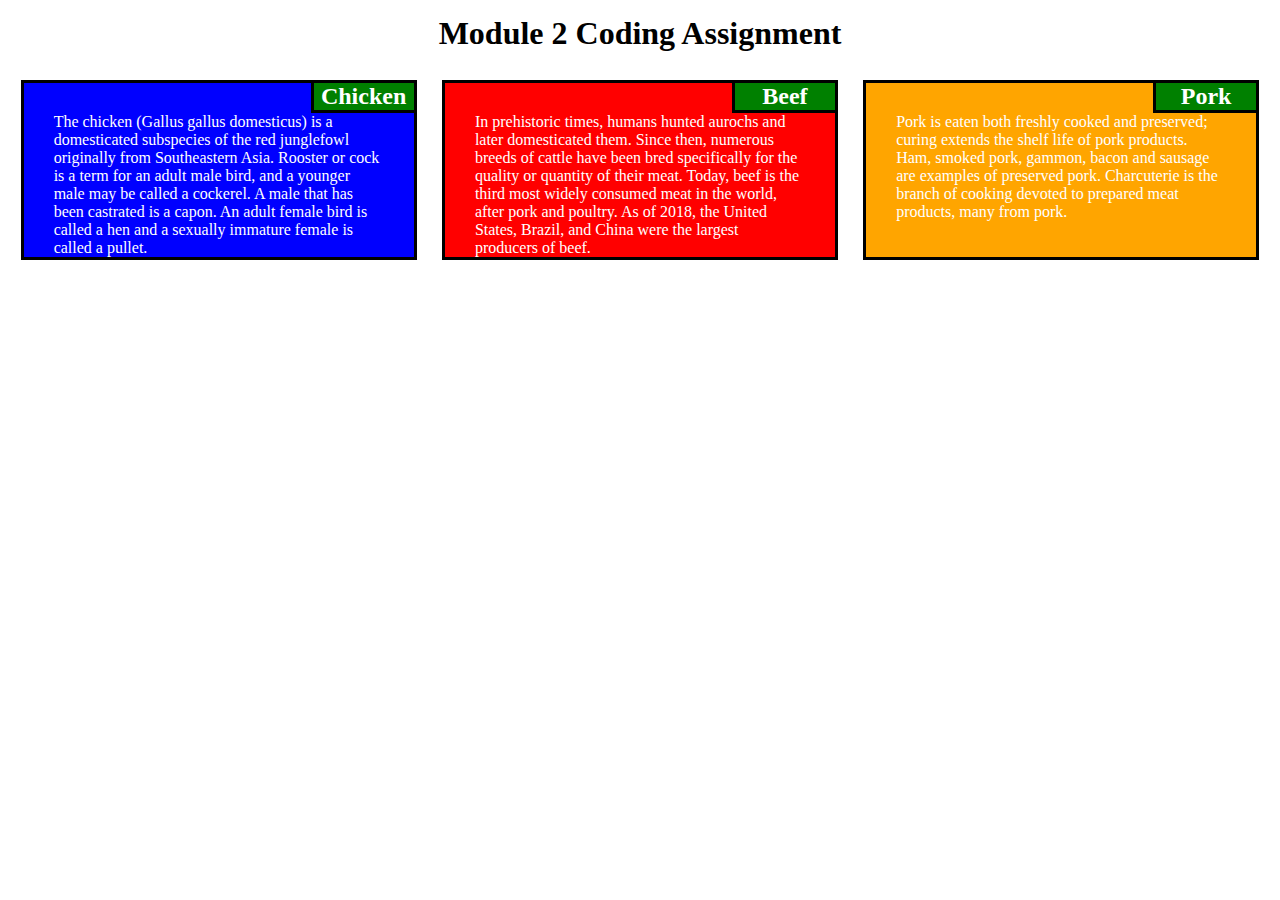
<file: module2-solution/index.html>
<!doctype html>
<!DOCTYPE html>
<html>
<head>
	<meta charset="utf-8">
	<meta name="viewport" content="width=device-width, initial-scale=1">
	<title>Module 2 Coding Assignment</title>
	<link rel="stylesheet" href="css/style.css" />
</head>
<body>
	<h1> Module 2 Coding Assignment</h1>
	<div>
		<div class = "section" style="background-color: blue;">
			<div class="title"> Chicken </div>
				The chicken (Gallus gallus domesticus) is a domesticated subspecies of the red junglefowl originally from Southeastern Asia. Rooster or cock is a term for an adult male bird, and a younger male may be called a cockerel. A male that has been castrated is a capon. An adult female bird is called a hen and a sexually immature female is called a pullet. 
		</div>
		<div class = "section" style="background-color: red;">
			<div class="title"> Beef </div>
				In prehistoric times, humans hunted aurochs and later domesticated them. Since then, numerous breeds of cattle have been bred specifically for the quality or quantity of their meat. Today, beef is the third most widely consumed meat in the world, after pork and poultry. As of 2018, the United States, Brazil, and China were the largest producers of beef.
		</div>
		<div class = "section section2" style="background-color: orange;">
			<div class="title"> Pork </div>
				Pork is eaten both freshly cooked and preserved; curing extends the shelf life of pork products. Ham, smoked pork, gammon, bacon and sausage are examples of preserved pork. Charcuterie is the branch of cooking devoted to prepared meat products, many from pork.
		</div>
	</div>

</body>
</html>
</file>
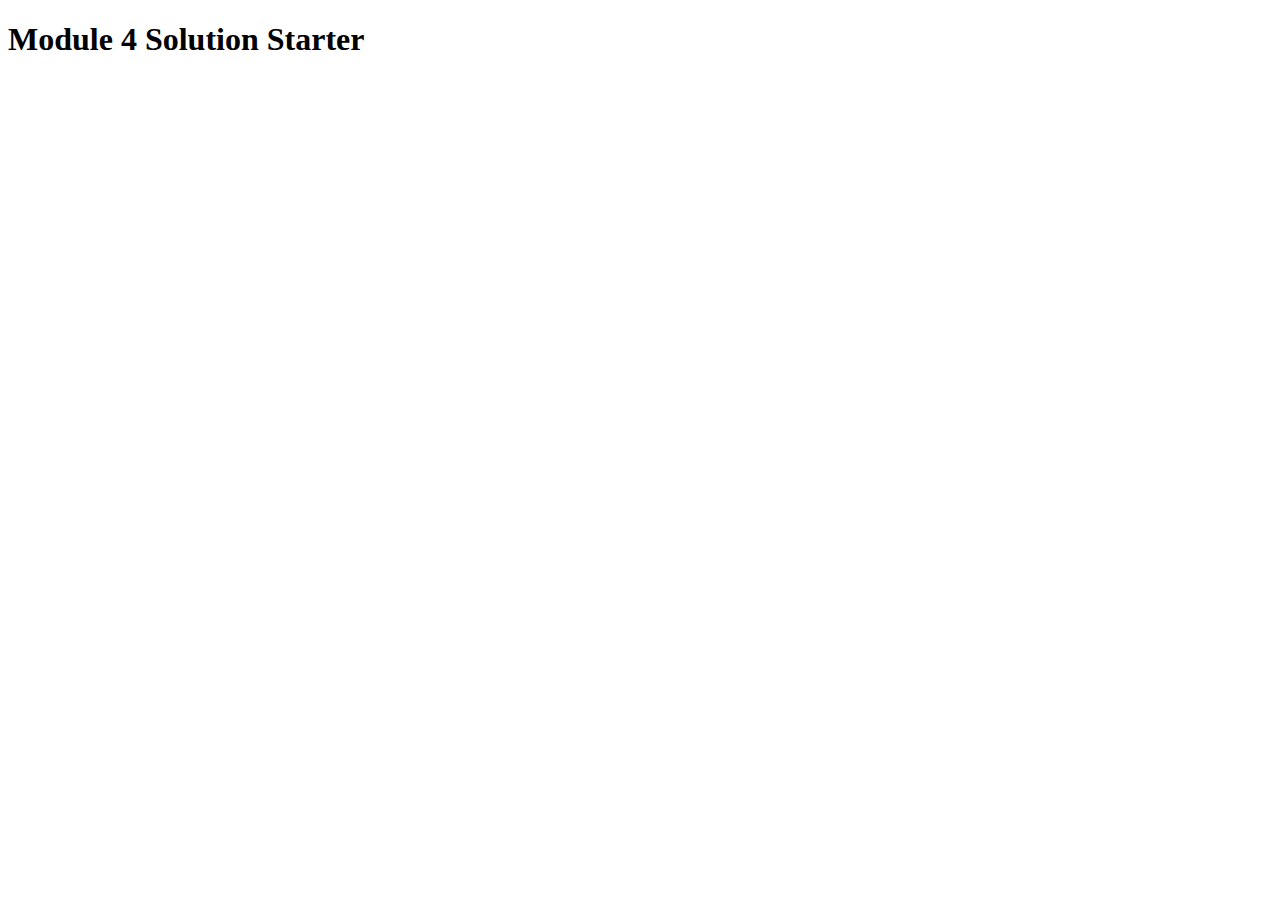
<file: module4-solution/index.html>
<!DOCTYPE html>
<html>
<head>
  <meta charset="utf-8">
  <meta http-equiv="X-UA-Compatible" content="IE=edge">
  <meta name="viewport" content="width=device-width, initial-scale=1">
  <title>Module 4 Solution Starter</title>
  <script>
    var names = []; // DO NOT REMOVE
  </script>
  <script src="js/SpeakHello.js"></script>
  <script src="js/SpeakGoodBye.js"></script>
  <script src="js/script.js"></script>
</head>
<body>
  <h1>Module 4 Solution Starter</h1>
</body>
</html>
</file>
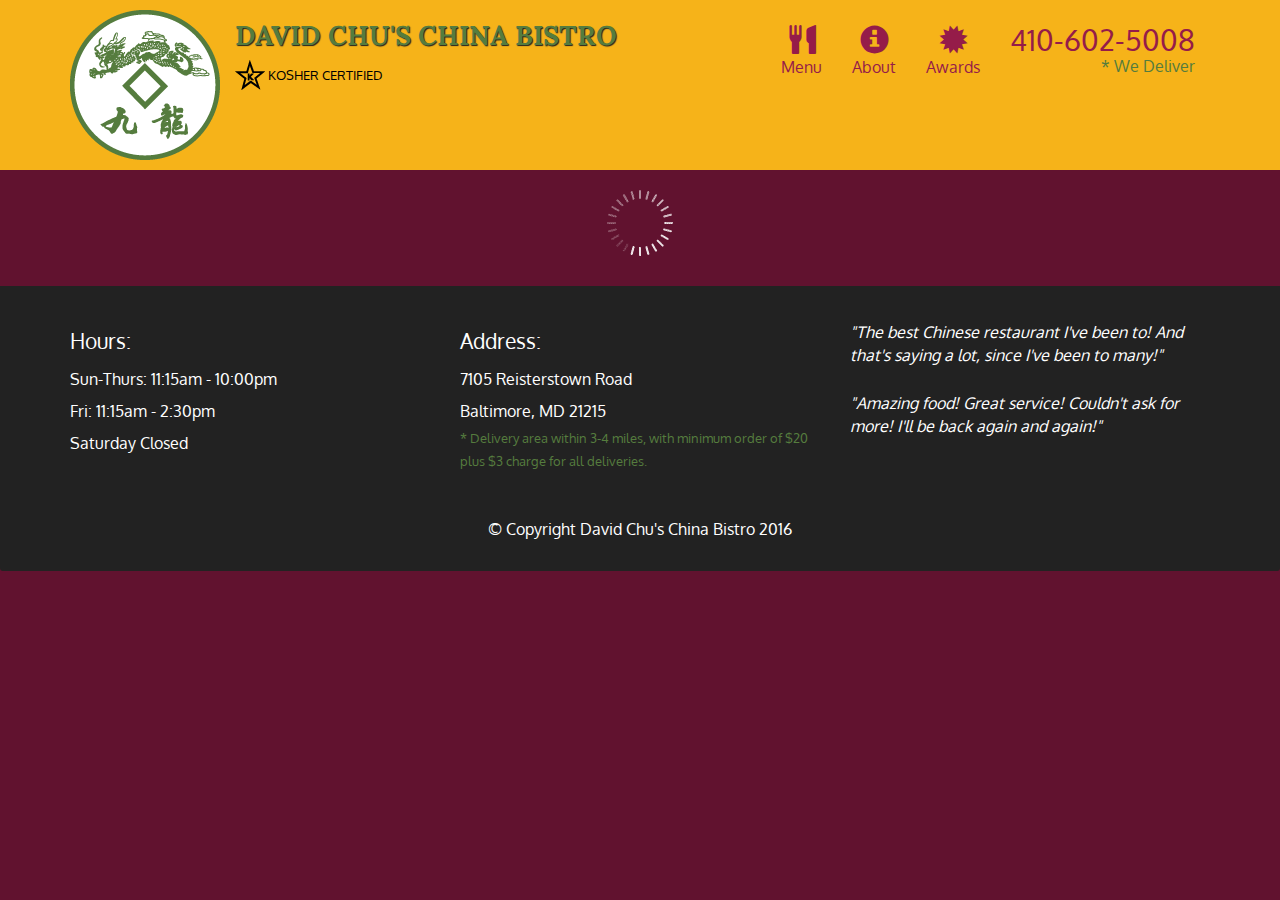
<file: module5-solution/index.html>
<!doctype html>
<html lang="en">
  <head>
    <meta charset="utf-8">
    <meta http-equiv="X-UA-Compatible" content="IE=edge">
    <meta name="viewport" content="width=device-width, initial-scale=1">
    <title>David Chu's China Bistro</title>
    <link rel="stylesheet" href="css/bootstrap.min.css">
    <link rel="stylesheet" href="css/styles.css">
    <link href='https://fonts.googleapis.com/css?family=Oxygen:400,300,700' rel='stylesheet' type='text/css'>
    <link href='https://fonts.googleapis.com/css?family=Lora' rel='stylesheet' type='text/css'>
  </head>
<body>
  <header>
    <nav id="header-nav" class="navbar navbar-default">
      <div class="container">
        <div class="navbar-header">
          <a href="index.html" class="pull-left visible-md visible-lg">
            <div id="logo-img" alt="Logo image"></div>
          </a>

          <div class="navbar-brand">
            <a href="index.html"><h1>David Chu's China Bistro</h1></a>
            <p>
              <img src="images/star-k-logo.png" alt="Kosher certification">
              <span>Kosher Certified</span>
            </p>
          </div>

          <button id="navbarToggle" type="button" class="navbar-toggle collapsed" data-toggle="collapse" data-target="#collapsable-nav" aria-expanded="false">
            <span class="sr-only">Toggle navigation</span>
            <span class="icon-bar"></span>
            <span class="icon-bar"></span>
            <span class="icon-bar"></span>
          </button>
        </div>
        
        <div id="collapsable-nav" class="collapse navbar-collapse">
           <ul id="nav-list" class="nav navbar-nav navbar-right">
            <li id="navHomeButton" class="visible-xs active">
              <a href="index.html">
                <span class="glyphicon glyphicon-home"></span> Home</a>
            </li>
            <li id="navMenuButton">
              <a href="#" onclick="$dc.loadMenuCategories();">
                <span class="glyphicon glyphicon-cutlery"></span><br class="hidden-xs"> Menu</a>
            </li>
            <li>
              <a href="#">
                <span class="glyphicon glyphicon-info-sign"></span><br class="hidden-xs"> About</a>
            </li>
            <li>
              <a href="#">
                <span class="glyphicon glyphicon-certificate"></span><br class="hidden-xs"> Awards</a>
            </li>
            <li id="phone" class="hidden-xs">
              <a href="tel:410-602-5008">
                <span>410-602-5008</span></a><div>* We Deliver</div>
            </li>
          </ul><!-- #nav-list -->
        </div><!-- .collapse .navbar-collapse -->
      </div><!-- .container -->
    </nav><!-- #header-nav -->
  </header>

  <div id="call-btn" class="visible-xs">
    <a class="btn" href="tel:410-602-5008">
    <span class="glyphicon glyphicon-earphone"></span>
    410-602-5008
    </a>
  </div>
  <div id="xs-deliver" class="text-center visible-xs">* We Deliver</div>

  <div id="main-content" class="container"></div>

  <footer class="panel-footer">
    <div class="container">
      <div class="row">
        <section id="hours" class="col-sm-4">
          <span>Hours:</span><br>
          Sun-Thurs: 11:15am - 10:00pm<br>
          Fri: 11:15am - 2:30pm<br>
          Saturday Closed
          <hr class="visible-xs">
        </section>
        <section id="address" class="col-sm-4">
          <span>Address:</span><br>
          7105 Reisterstown Road<br>
          Baltimore, MD 21215
          <p>* Delivery area within 3-4 miles, with minimum order of $20 plus $3 charge for all deliveries.</p>
          <hr class="visible-xs">
        </section>
        <section id="testimonials" class="col-sm-4">
          <p>"The best Chinese restaurant I've been to! And that's saying a lot, since I've been to many!"</p>
          <p>"Amazing food! Great service! Couldn't ask for more! I'll be back again and again!"</p>
        </section>
      </div>
      <div class="text-center">&copy; Copyright David Chu's China Bistro 2016</div>
    </div>
  </footer>

  <!-- jQuery (Bootstrap JS plugins depend on it) -->
  <script src="js/jquery-2.1.4.min.js"></script>
  <script src="js/bootstrap.min.js"></script>
  <script src="js/ajax-utils.js"></script>
  <script src="js/script.js"></script>
</body>
</html>
</file>
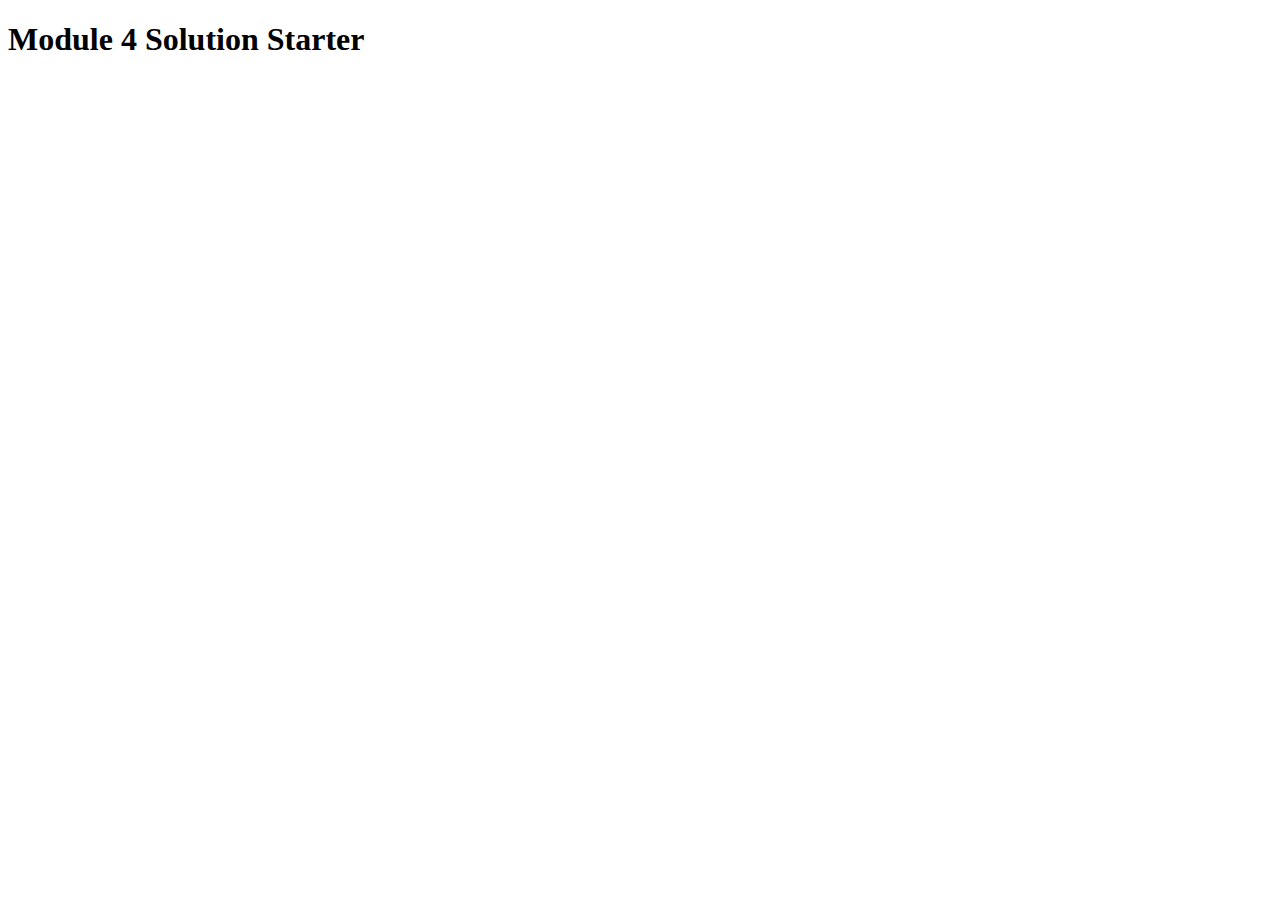
<file: module4-solution/harder/index.html>
<!DOCTYPE html>
<html>
<head>
  <meta charset="utf-8">
  <title>Module 4 Solution Starter</title>
  <script>
    var names = []; // DO NOT REMOVE
  </script>
  <script src="SpeakHello.js"></script>
  <script src="SpeakGoodBye.js"></script>
  <script src="script.js"></script>
</head>
<body>
  <h1>Module 4 Solution Starter</h1>
</body>
</html>
</file>
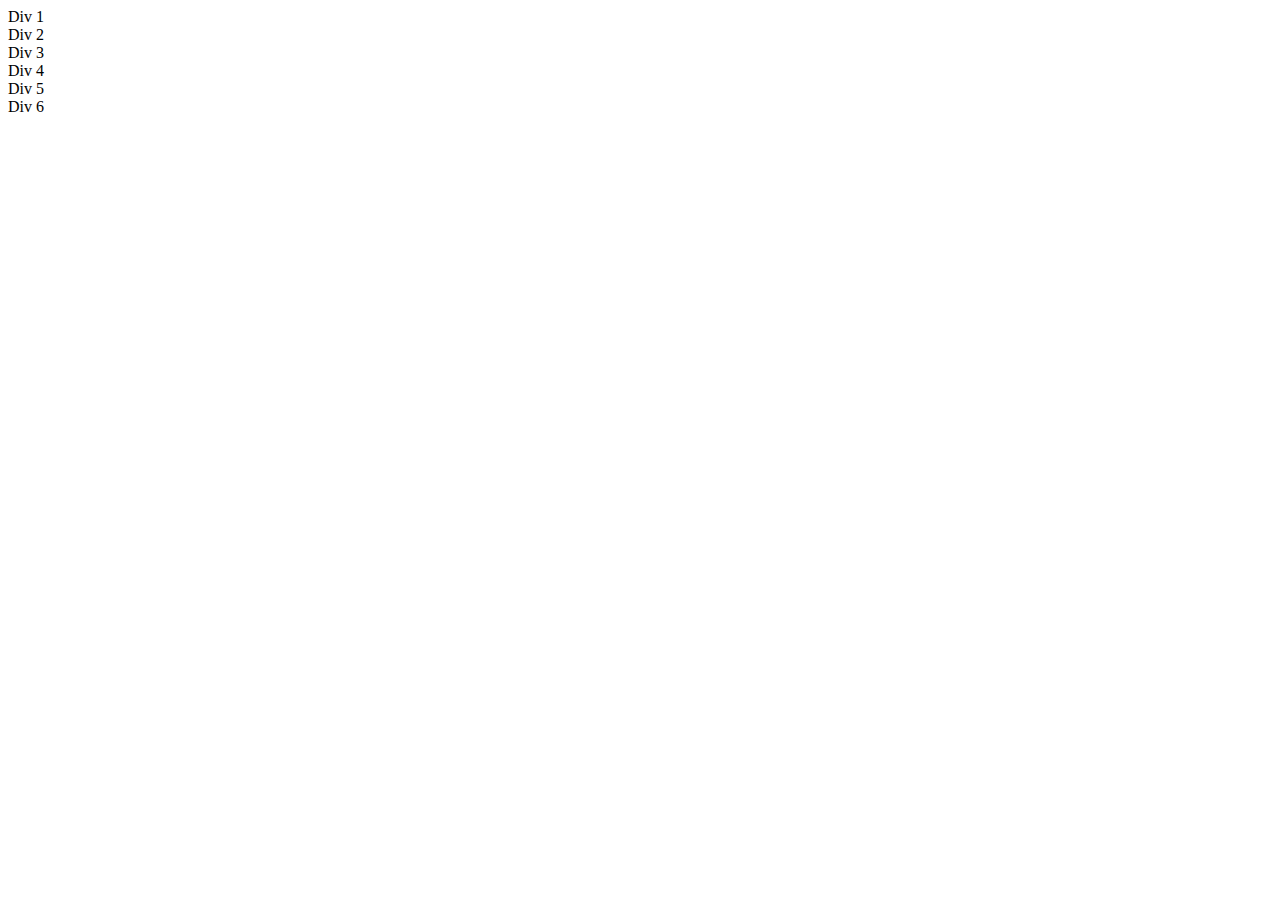
<file: Practice/practice.html>
<!DOCTYPE html>
<html>
<head>
  <meta charset="utf-8">
  <meta name="viewport" content="width=device-width, initial-scale=1">
  <title></title>
  <style>
  a div:nth-child(5):hover {  
    font-size: 24px;
  }
</style>
</head>
<body>
  <a>
    <div>Div 1</div>
    <div>Div 2</div>
    <div>Div 3</div>
    <div>Div 4</div>
    <div>Div 5</div>
    <div>Div 6</div>
  </a>
</body>
</html>
</file>
<file: module2-solution/css/style.css>
h1 {
  margin: 15px 0px 15px 0px;
  text-align: center;
}

/* Browser View <= 992px */
@media (min-width: 992px) {
	div > .section {
		float: left;
		width: 31.33%;

	}
}

/* Tablet View  768px <= x <= 991px */
@media (min-width: 768px) and (max-width: 991px) {
	div > .section {
		float: left;
		width: 48%;
	}
	div > .section2 {
		float: left;
		width: 98%;	
	}
}

/* Mobile View >= 767px */ 
@media (max-width: 767px) {
	div > .section {
		float: left;
		width: 98%;
	}
}

div > .section {
	border: 3px solid black;
	position: relative;
	padding: 30px;
	margin: 1%;
	height:  180px;
	color: white;
	box-sizing: border-box;
}

.section > .title { 
	text-align: center;
	font-weight: bold; 
	font-size: 24px;
	position:  absolute; 	
	top:  -3px;
	right: -3px;
	background-color: green; 
	width: 100px;
	border: 3px solid black;
}
</file>
<file: module5-solution/css/styles.css>
body {
  font-size: 16px;
  color: #fff;
  background-color: #61122f;
  font-family: 'Oxygen', sans-serif;
}

/** HEADER **/
#header-nav {
  background-color: #f6b319;
  border-radius: 0;
  border: 0;
}

#logo-img {
  background: url('../images/restaurant-logo_large.png') no-repeat;
  width: 150px;
  height: 150px;
  margin: 10px 15px 10px 0;
}

.navbar-brand {
  padding-top: 25px;
}
.navbar-brand h1 { /* Restaurant name */
  font-family: 'Lora', serif;
  color: #557c3e;
  font-size: 1.5em;
  text-transform: uppercase;
  font-weight: bold;
  text-shadow: 1px 1px 1px #222;
  margin-top: 0;
  margin-bottom: 0;
  line-height: .75;
}
.navbar-brand a:hover, .navbar-brand a:focus {
  text-decoration: none;
}
.navbar-brand p { /* Kosher cert */
  color: #000;
  text-transform: uppercase;
  font-size: .7em;
  margin-top: 15px;
}
.navbar-brand p span { /* Star-K */
  vertical-align: middle;
}

#nav-list {
  margin-top: 10px;
}
#nav-list a {
  color: #951C49;
  text-align: center;
}
#nav-list a:hover {
  background: #E7E7E7;
}
#nav-list a span {
  font-size: 1.8em;
}

#phone {
  margin-top: 5px;
}
#phone a { /* Phone number */
  text-align: right;
  padding-bottom: 0;
}
#phone div { /* We Deliver */
  color: #557c3e;
  text-align: right;
  padding-right: 15px;
}

.navbar-header button.navbar-toggle, .navbar-header .icon-bar {
  border: 1px solid #61122f;
}
.navbar-header button.navbar-toggle {
  clear: both;
  margin-top: -30px;
}
/* END HEADER */

/* FOOTER */
.panel-footer {
  margin-top: 30px;
  padding-top: 35px;
  padding-bottom: 30px;
  background-color: #222;
  border-top: 0;
}
.panel-footer div.row {
  margin-bottom: 35px;
}
#hours, #address {
  line-height: 2;
}
#hours > span, #address > span {
  font-size: 1.3em;
}
#address p {
  color: #557c3e;
  font-size: .8em;
  line-height: 1.8;
}
#testimonials {
  font-style: italic;
}
#testimonials p:nth-child(2) {
  margin-top: 25px;
}
/* END FOOTER */



/* HOME PAGE */
.container .jumbotron {
  box-shadow: 0 0 50px #3F0C1F;
  border: 2px solid #3F0C1F;
}

#menu-tile, #specials-tile, #map-tile {
  height: 250px;
  width: 100%;
  margin-bottom: 15px;
  position: relative;
  border: 2px solid #3F0C1F;
  overflow: hidden;
}
#menu-tile:hover, #specials-tile:hover, #map-tile:hover {
  box-shadow: 0 1px 5px 1px #cccccc;
}
#menu-tile {
  background: url('../images/menu-tile.jpg') no-repeat;
  background-position: center;
}
#specials-tile {
  background: url('../images/specials-tile.jpg') no-repeat;
  background-position: center;
}
#menu-tile span, #specials-tile span, #map-tile span {
  position: absolute;
  bottom: 0;
  right: 0;
  width: 100%;
  text-align: center;
  font-size: 1.6em;
  text-transform: uppercase;
  background-color: #000;
  color: #fff;
  opacity: .8;
}
/* END HOME PAGE */

/* MENU CATEGORIES PAGE */
.category-tile { 
  position: relative;
  border: 2px solid #3F0C1F;
  overflow: hidden;
  width: 200px;
  height: 200px;
  margin: 0 auto 15px;
}
.category-tile span {
  position: absolute;
  bottom: 0;
  right: 0;
  width: 100%;
  text-align: center;
  font-size: 1.2em;
  text-transform: uppercase;
  background-color: #000;
  color: #fff;
  opacity: .8;
}
.category-tile:hover {
  box-shadow: 0 1px 5px 1px #cccccc;
}

#menu-categories-title + div {
  margin-bottom: 50px;
}
/* END MENU CATEGORIES PAGE */

/* SINGLE CATEGORY PAGE */
.menu-item-tile {
  margin-bottom: 25px;
}
.menu-item-tile hr {
  width: 80%;
}
.menu-item-tile .menu-item-price {
  font-size: 1.1em;
  text-align: right;
  margin-top: -15px;
  margin-right: -15px;
}
.menu-item-tile .menu-item-price span {
  font-size: .6em;
}
.menu-item-photo {
  position: relative;
  border: 2px solid #3F0C1F; 
  overflow: hidden;
  padding: 0;
  margin-right: -15px;
  margin-left: auto;
  margin-bottom: 20px;
  max-width: 250px;
}
.menu-item-photo div {
  position: absolute;
  bottom: 0;
  right: 0;
  width: 80px;
  background-color: #557c3e;
  text-align: center;
}
.menu-item-description {
  padding-right: 30px;
}
h3.menu-item-title {
  margin: 0 0 10px;
}
.menu-item-details {
  font-size: .9em;
  font-style: italic;
}
/* END SINGLE CATEGORY PAGE */


/********** Large devices only **********/
@media (min-width: 1200px) {
  .container .jumbotron {
    background: url('../images/jumbotron_1200.jpg') no-repeat;
    height: 675px;
  }
}

/********** Medium devices only **********/
@media (min-width: 992px) and (max-width: 1199px) {
  /* Header */
  #logo-img {
    background: url('../images/restaurant-logo_medium.png') no-repeat;
    width: 100px;
    height: 100px;
    margin: 5px 5px 5px 0;
  }
  /* End Header */

  /* Home Page */
  .container .jumbotron {
    background: url('../images/jumbotron_992.jpg') no-repeat;
    height: 558px;
  }
  /* End Home Page */
}

/********** Small devices only **********/
@media (min-width: 768px) and (max-width: 991px) {
  /* Home Page */
  .container .jumbotron {
    background: url('../images/jumbotron_768.jpg') no-repeat;
    height: 432px;
  }
  /* End Home Page */
}

/********** Extra small devices only **********/
@media (max-width: 767px) {
  /* Header */
  .navbar-brand {
    padding-top: 10px;
    height: 80px;
  }
  .navbar-brand h1 { /* Restaurant name */
    padding-top: 10px;
    font-size: 5vw; /* 1vw = 1% of viewport width */
  }
  .navbar-brand p { /* Kosher cert */
    font-size: .6em;
    margin-top: 12px;
  }
  .navbar-brand p img { /* Star-K */
    height: 20px;
  }

  #collapsable-nav a { /* Collapsed nav menu text */
    font-size: 1.2em;
  }
  #collapsable-nav a span { /* Collapsed nav menu glyph */
    font-size: 1em;
    margin-right: 5px;
  }

  #call-btn > a {
    font-size: 1.5em;
    display: block;
    margin: 0 20px;
    padding: 10px;
    border: 2px solid #fff;
    background-color: #f6b319;
    color: #951c49;
  }
  #xs-deliver {
    margin-top: 5px;
    font-size: .7em;
    letter-spacing: .1em;
    text-transform: uppercase;
  }
  /* End Header */

  /* Footer */
  .panel-footer section {
    margin-bottom: 30px;
    text-align: center;
  }
  .panel-footer section:nth-child(3) {
    margin-bottom: 0; /* margin already exists on the whole row */
  }
  .panel-footer section hr {
    width: 50%;
  }
  /* End Footer */

  /* Home Page */
  .container .jumbotron {
    margin-top: 30px;
    padding: 0;
  }
  #menu-tile, #specials-tile {
    width: 360px;
    margin: 0 auto 15px;
  }

  .menu-item-photo {
    margin-right: auto;
  }
  .menu-item-tile .menu-item-price {
    text-align: center;
  }
  .menu-item-description {
    text-align: center;;
  }
}


/********** Super extra small devices Only :-) (e.g., iPhone 4) **********/
@media (max-width: 479px) {
  /* Header */
  .navbar-brand h1 { /* Restaurant name */
    padding-top: 5px;
    font-size: 6vw;
  }
  /* End Header */
  
  /* Home page */
  #menu-tile, #specials-tile {
    width: 280px;
    margin: 0 auto 15px;
  }

  .col-xxs-12 {
    position: relative;
    min-height: 1px;
    padding-right: 15px;
    padding-left: 15px;
    float: left;
    width: 100%;
  }
}
</file>
